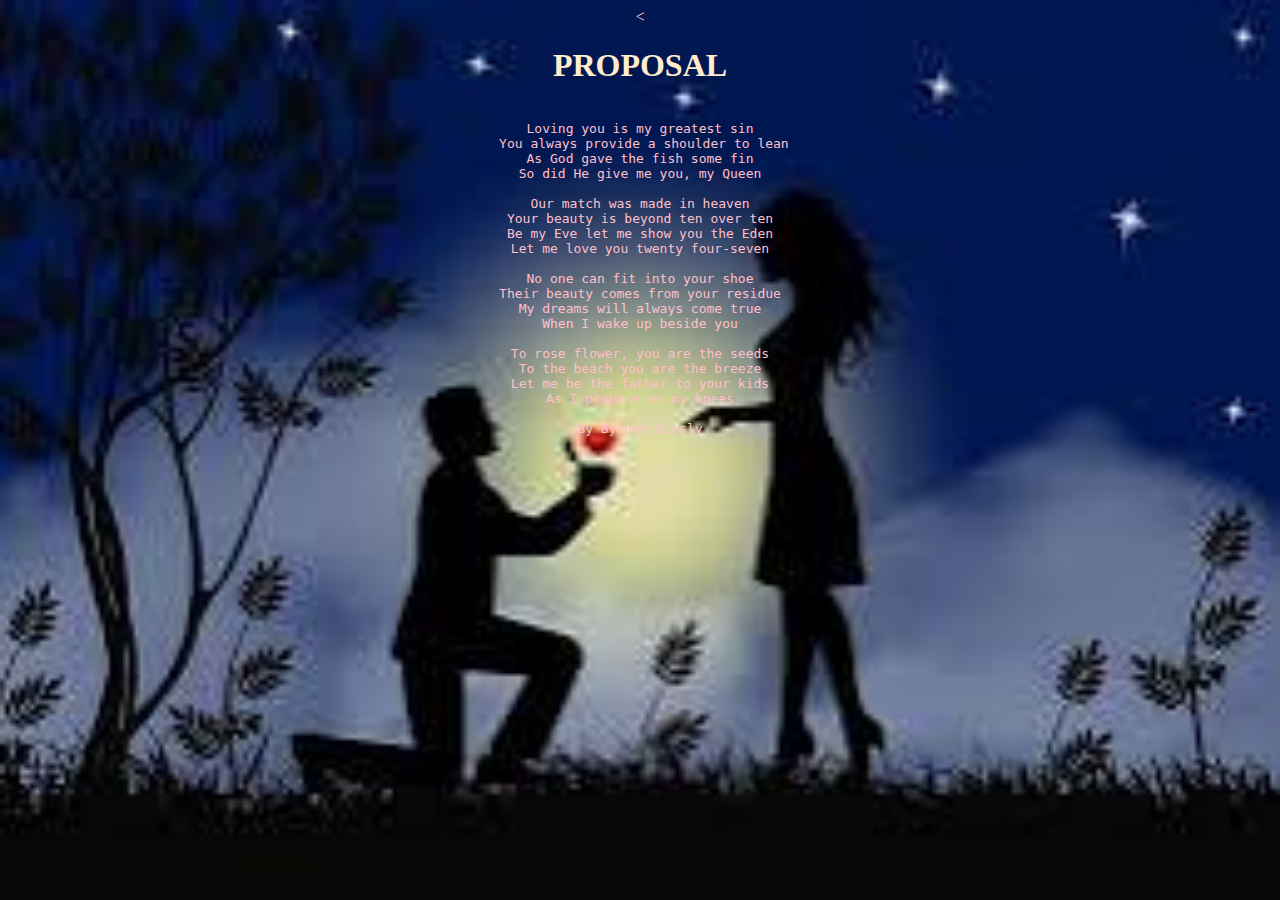
<file: index.html>
<!DOCTYPE html>
<html>
<head>
    <style>

    body{
        background-image:url([data-uri]);
        background-repeat no-repeat;
        background-size: cover;
        background-attachment:fixed;
        }
    </style>

    <<link rel="stylesheet" href="proposal.css">
</head>
<body>
    <h1> PROPOSAL</h1>
    <p><pre>
       
Loving you is my greatest sin
 You always provide a shoulder to lean
As God gave the fish some fin
So did He give me you, my Queen

Our match was made in heaven
Your beauty is beyond ten over ten
Be my Eve let me show you the Eden
Let me love you twenty four-seven

No one can fit into your shoe
Their beauty comes from your residue
My dreams will always come true
When I wake up beside you

To rose flower, you are the seeds
To the beach you are the breeze
Let me be the father to your kids
As I propose on my knees

By Byrone Kinsly

</p>
</body>
</html>
</file>
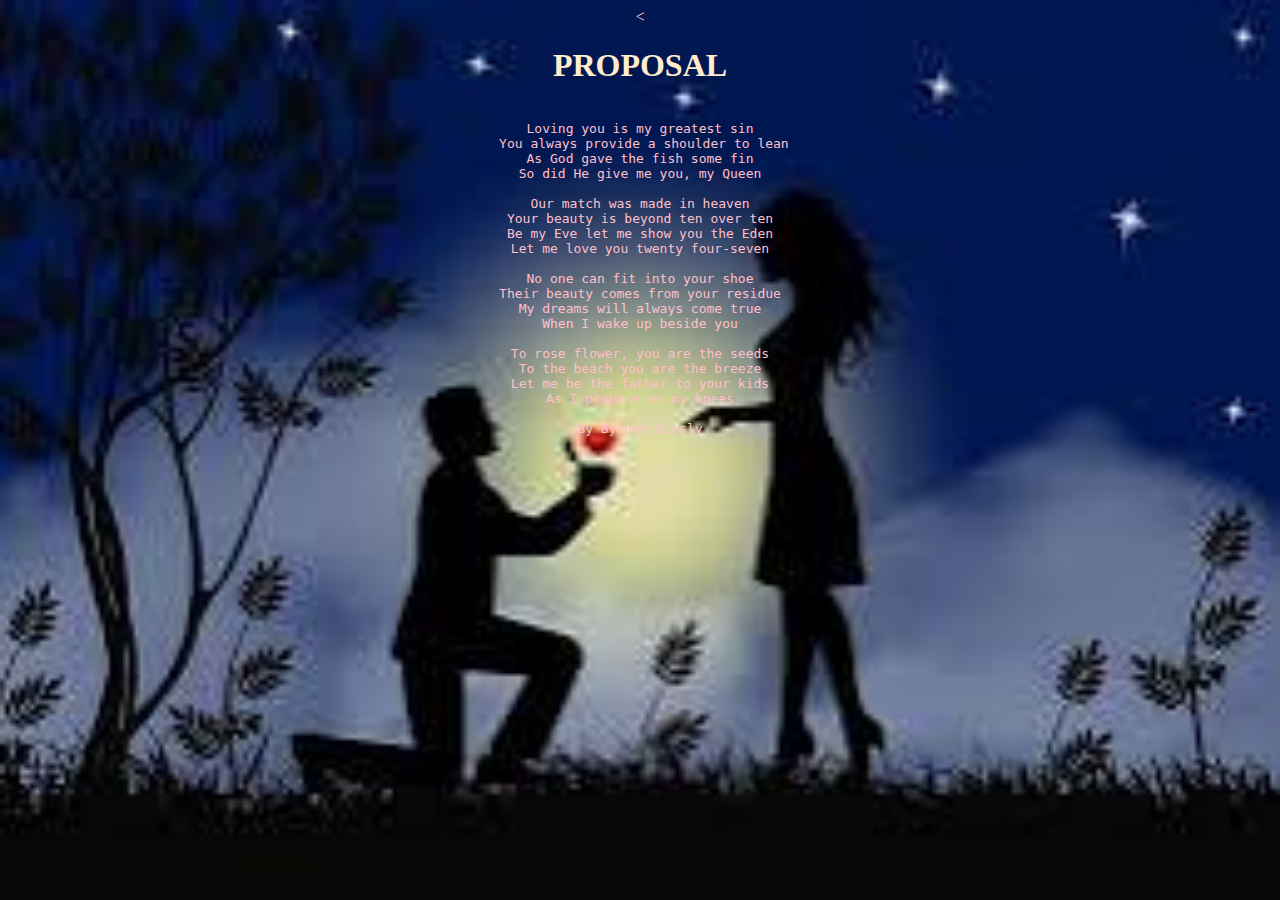
<file: proposal.html>
<!DOCTYPE html>
<html>
<head>
    <style>

    body{
        background-image:url([data-uri]);
        background-repeat: no-repeat;
        background-size: cover;
        background-attachment:fixed;
        }
    </style>

    <<link rel="stylesheet" href="proposal.css">
</head>
<body>
    <h1> PROPOSAL</h1>
    <p><pre>
       
Loving you is my greatest sin
 You always provide a shoulder to lean
As God gave the fish some fin
So did He give me you, my Queen

Our match was made in heaven
Your beauty is beyond ten over ten
Be my Eve let me show you the Eden
Let me love you twenty four-seven

No one can fit into your shoe
Their beauty comes from your residue
My dreams will always come true
When I wake up beside you

To rose flower, you are the seeds
To the beach you are the breeze
Let me be the father to your kids
As I propose on my knees

By Byrone Kinsly

</p>
</body>
</html>
</file>
<file: proposal.css>
body{
    font-family: monotype corsiva;
    text-align:center ;
    font-family: 32px;
    color:pink
}
h1{
    color:blanchedalmond;
    font-family: algerian;
}

p{
    background-color:red;
    font-family: 'Times New Roman', Times, serif;
}
</file>
